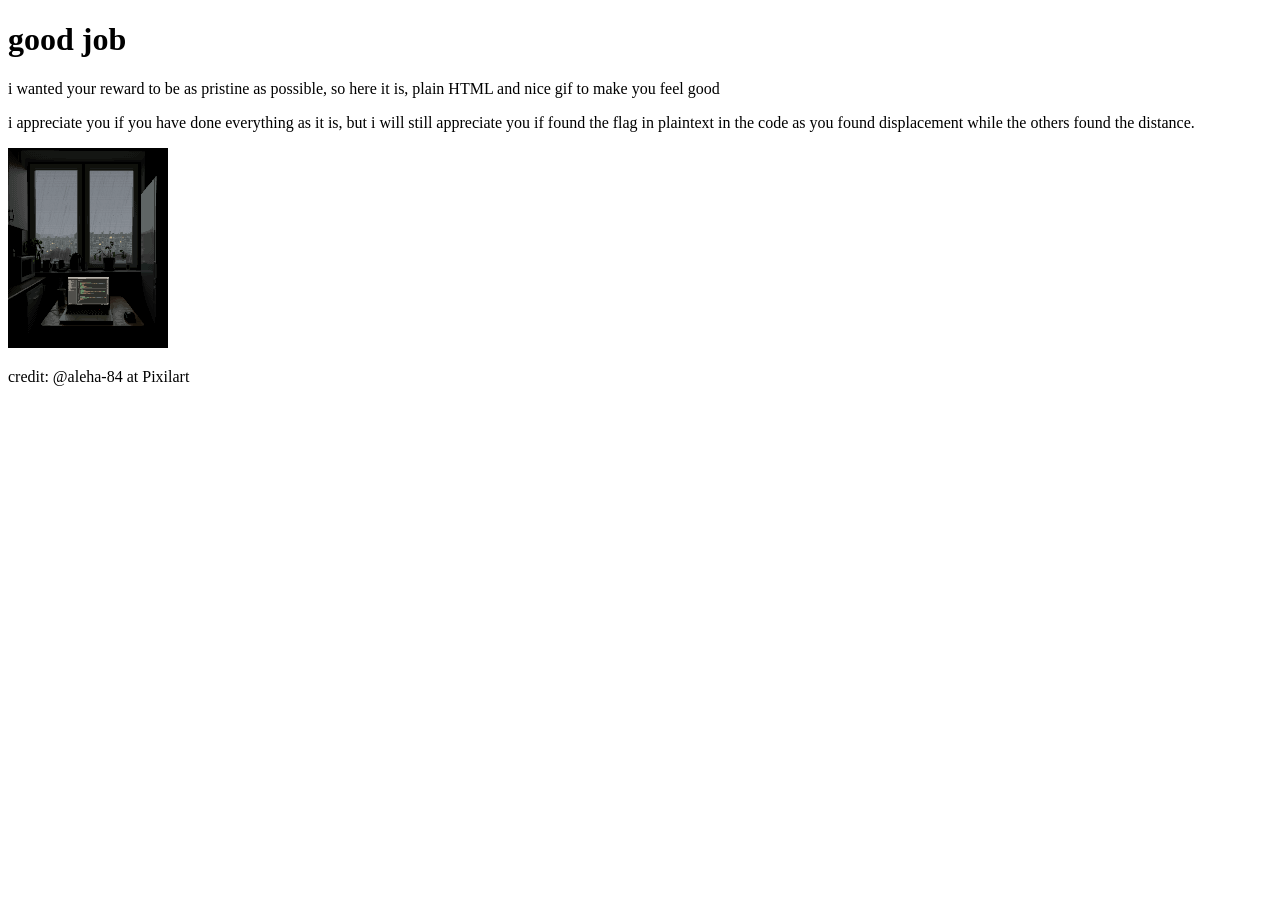
<file: index.html>
<!DOCTYPE html>
<html>

<head>
  <meta charset="UTF-8">
  <meta name="viewport" content="width=device-width, initial-scale=1">
  <title>You're reward</title>
</head>

<body>
  <h1>good job</h1>
  <p>i wanted your reward to be as pristine as possible, so here it is, plain HTML and nice gif to make you feel good</p>
  <p>i appreciate you if you have done everything as it is, but i will still appreciate you if found the flag in plaintext in the code as you found displacement while the others found the distance.</p>
  <img src="feelgood.gif" alt="a gif by @aleha-84">
  <p>credit: @aleha-84 at Pixilart</p>
</body>

</html>
</file>
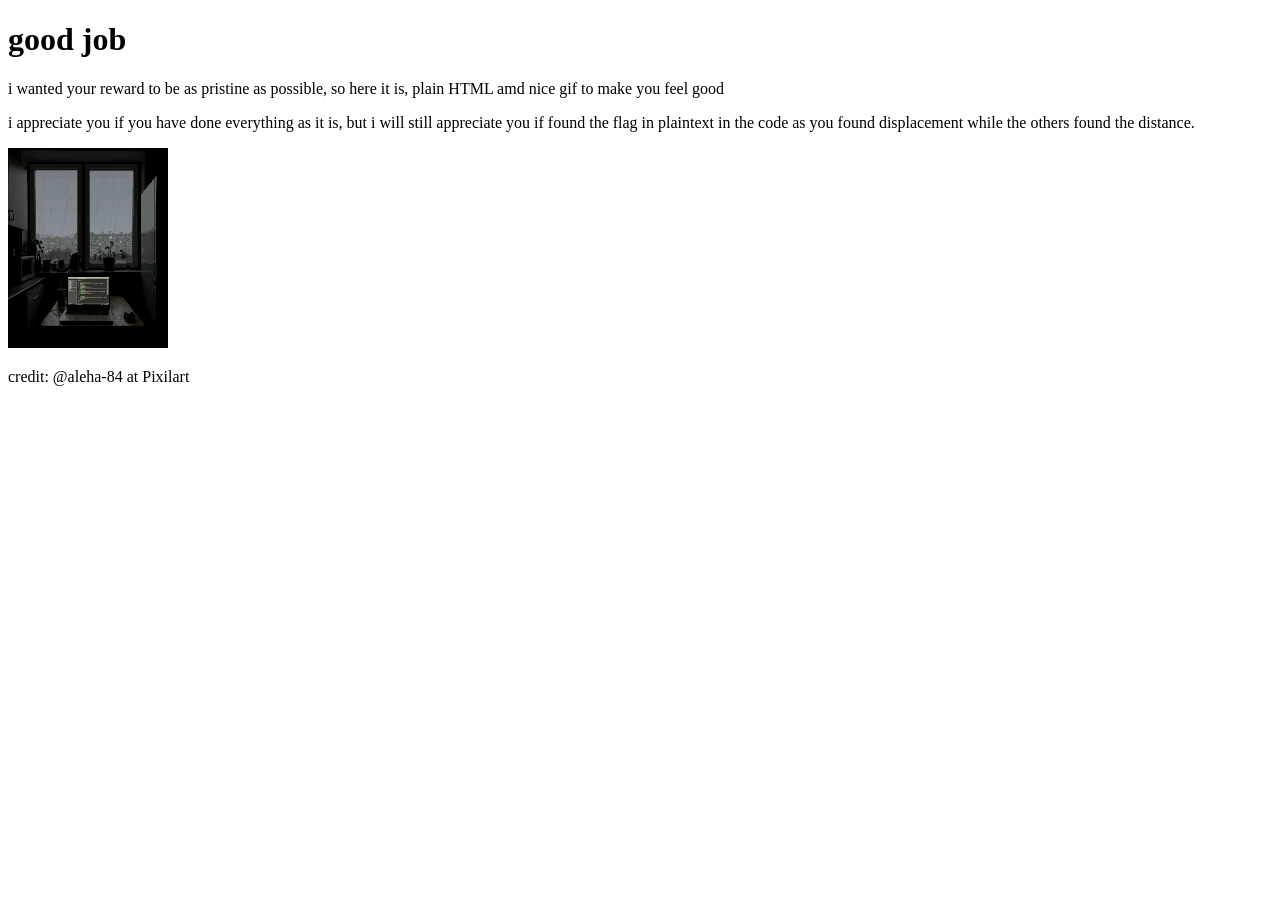
<file: index (1).html>
<!DOCTYPE html>
<html>

<head>
  <meta charset="UTF-8">
  <meta name="viewport" content="width=device-width, initial-scale=1">
  <title>You're reward</title>
</head>

<body>
  <h1>good job</h1>
  <p>i wanted your reward to be as pristine as possible, so here it is, plain HTML amd nice gif to make you feel good</p>
  <p>i appreciate you if you have done everything as it is, but i will still appreciate you if found the flag in plaintext in the code as you found displacement while the others found the distance.</p>
  <img src="feelgood.gif" alt="a gif by @aleha-84">
  <p>credit: @aleha-84 at Pixilart</p>
</body>

</html>
</file>
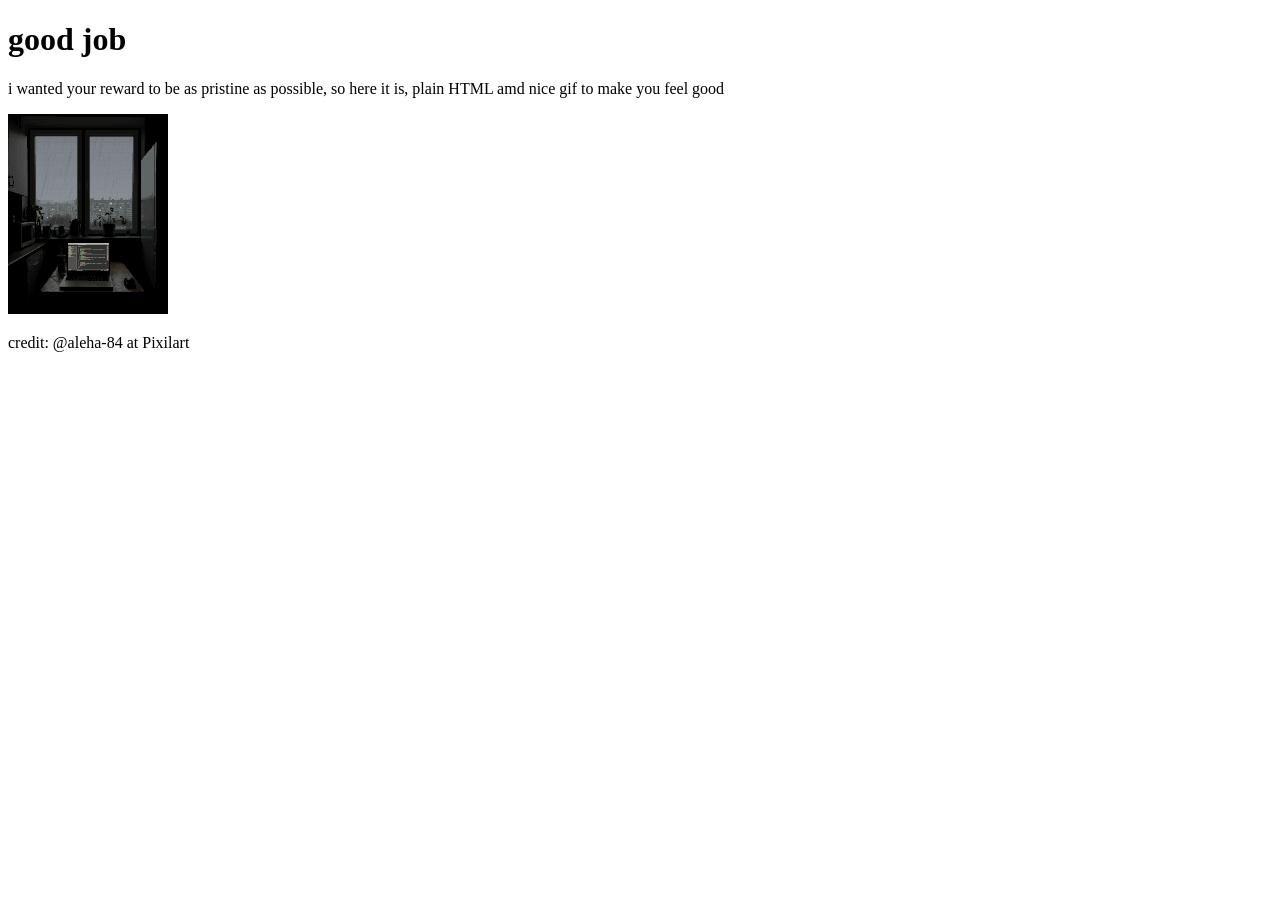
<file: reward.html>
<!DOCTYPE html>
<html>

<head>
  <meta charset="UTF-8">
  <meta name="viewport" content="width=device-width, initial-scale=1">
  <title>You're reward</title>
</head>

<body>
  <h1>good job</h1>
  <p>i wanted your reward to be as pristine as possible, so here it is, plain HTML amd nice gif to make you feel good</p>
  <img src="feelgood.gif" alt="a gif by @aleha-84">
  <p>credit: @aleha-84 at Pixilart</p>
</body>

</html>
</file>
